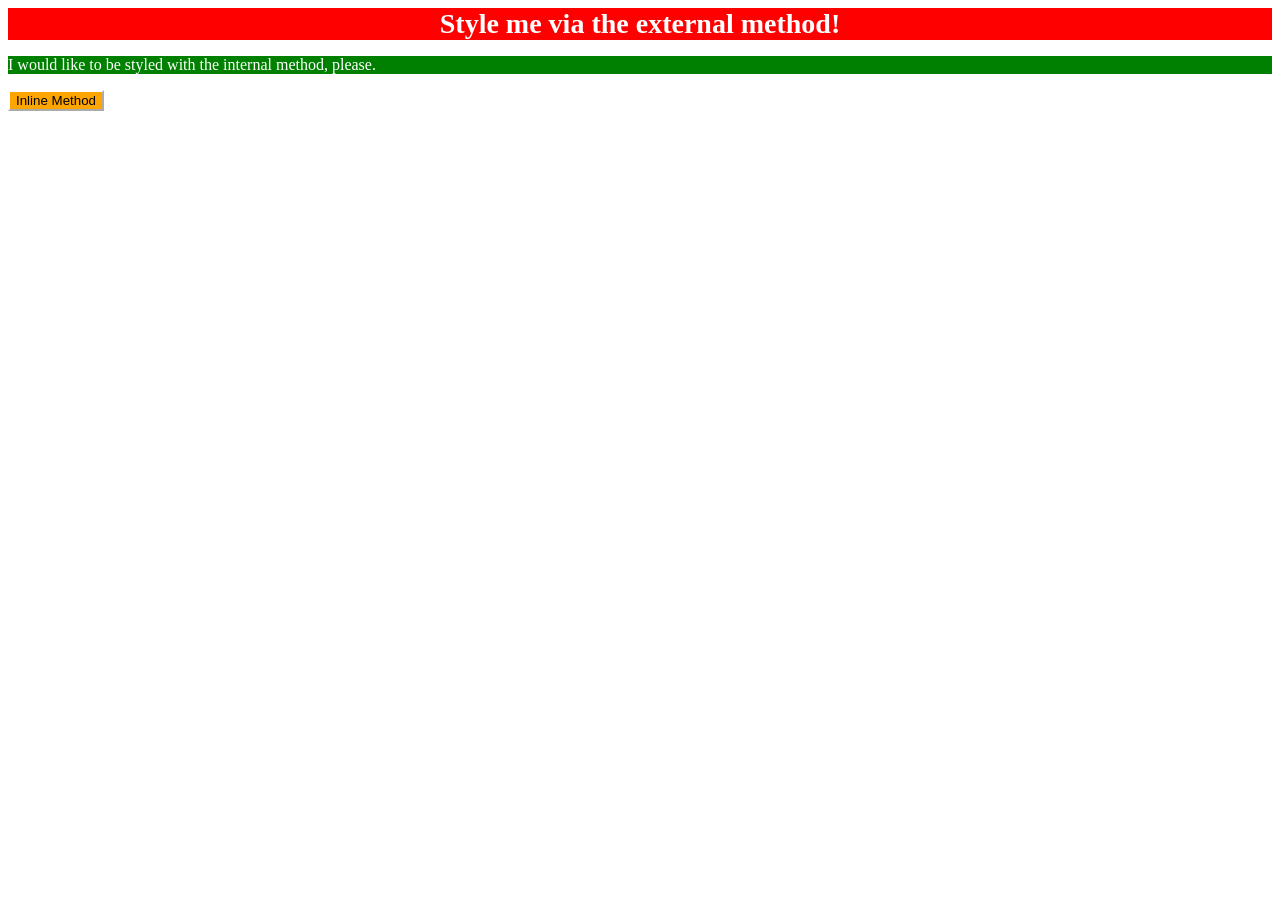
<file: foundations/intro-to-css/01-css-methods/index.html>
<!DOCTYPE html>
<html lang="en">
  <head>
    <meta charset="UTF-8">
    <meta http-equiv="X-UA-Compatible" content="IE=edge">
    <meta name="viewport" content="width=device-width, initial-scale=1.0">
    <title>Methods for Adding CSS</title>
    <link href="css/style.css" rel="stylesheet">
    <style>
      p {
        color: white;
        background-color: green;
        font-family:Cambria, Cochin, Georgia, Times, 'Times New Roman', serif;
        font-weight:100;
      }
    </style>
  </head>
  <body>
    <div>Style me via the external method!</div>
    <p>I would like to be styled with the internal method, please.</p>
    <button style="background-color:orange; color: black; border-color: white">Inline Method</button>
  </body>
</html>
</file>
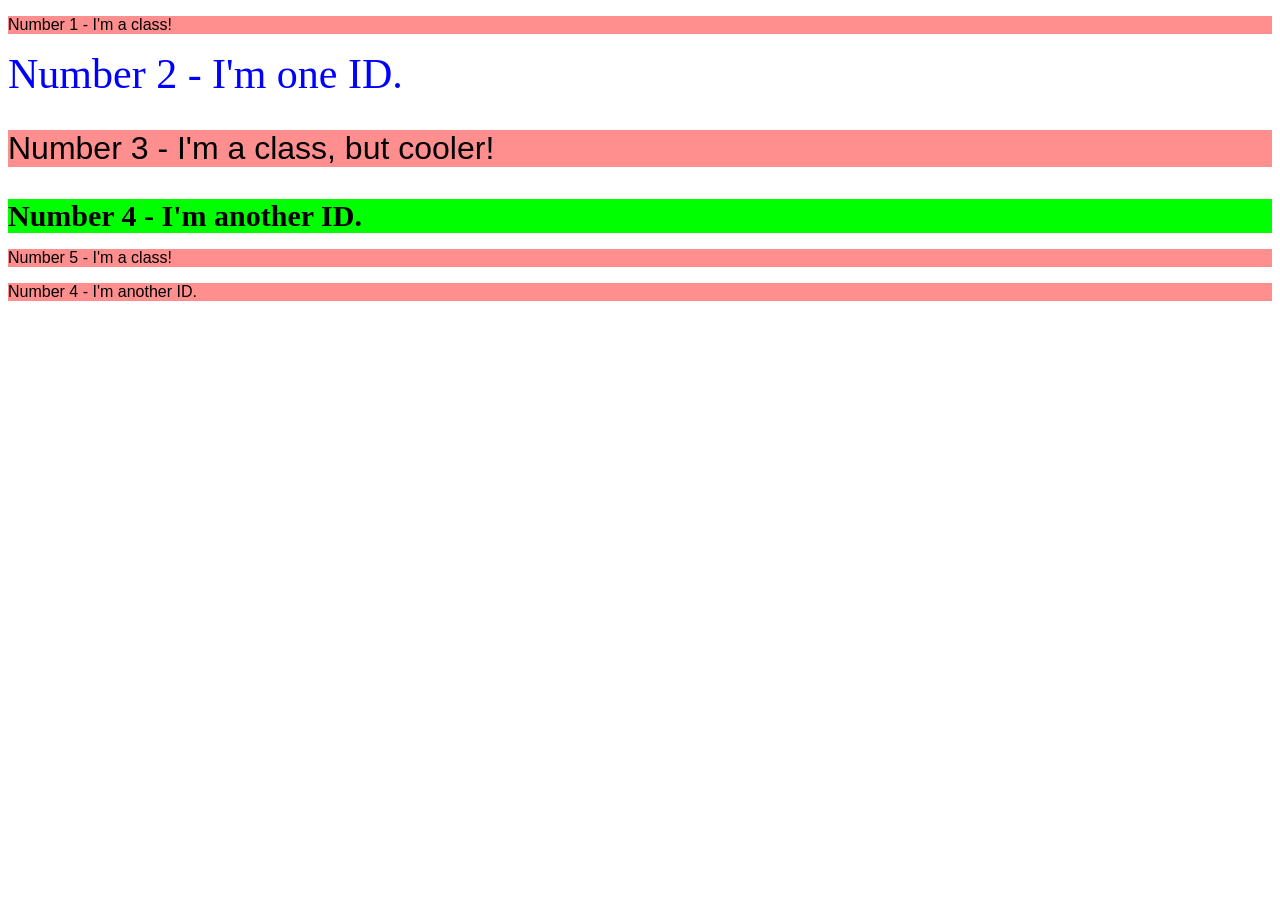
<file: foundations/intro-to-css/02-class-id-selectors/index.html>
<!DOCTYPE html>
<html lang="en">
  <head>
    <meta charset="UTF-8">
    <meta http-equiv="X-UA-Compatible" content="IE=edge">
    <meta name="viewport" content="width=device-width, initial-scale=1.0">
    <title>Class and ID Selectors</title>
    <link rel="stylesheet" href="style.css">
  </head>
  <body>
    <p class= "text-highlight">Number 1 - I'm a class!</p>
    <div id= "id-channel">Number 2 - I'm one ID.</div>
    <p class= "text-highlight special-line">Number 3 - I'm a class, but cooler!</p>
    <div id= "id-panda"> Number 4 - I'm another ID.</div>
    <p class= "text-highlight"> Number 5 - I'm a class!</p>
    <div id="four" class="text-highlight">Number 4 - I'm another ID.</div>
  </body>
</html>
</file>
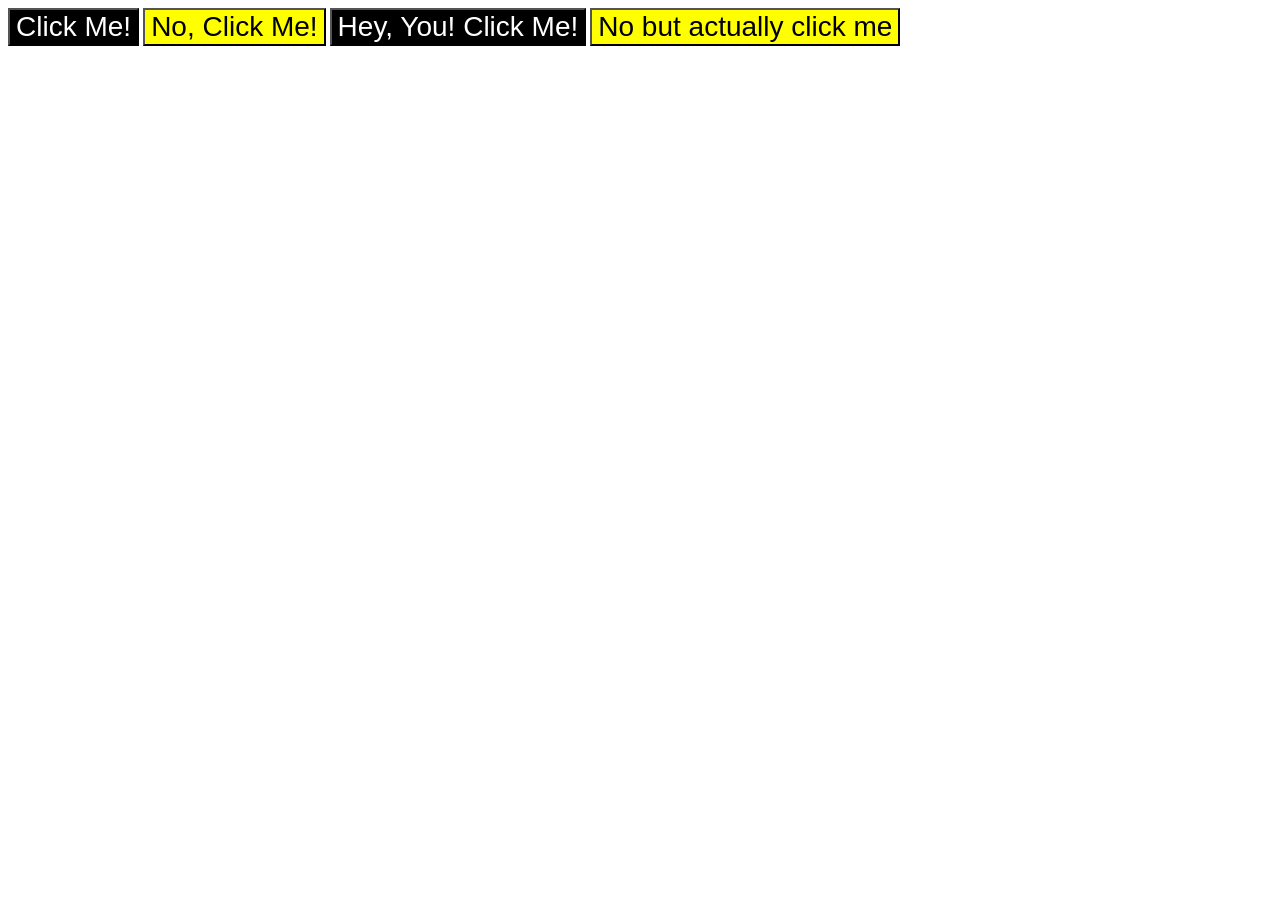
<file: foundations/intro-to-css/03-grouping-selectors/index.html>
<!DOCTYPE html>
<html lang="en">
  <head>
    <meta charset="UTF-8">
    <meta http-equiv="X-UA-Compatible" content="IE=edge">
    <meta name="viewport" content="width=device-width, initial-scale=1.0">
    <title>Grouping Selectors</title>
    <link rel="stylesheet" href="style.css">
  </head>
  <body>
    <button class="one" id="both">Click Me!</button>
    <button class="two" id="both">No, Click Me!</button>
    <button class="inverted">Hey, You! Click Me!</button>
    <button class="fancy">No but actually click me</button>
  </body>
</html>
</file>
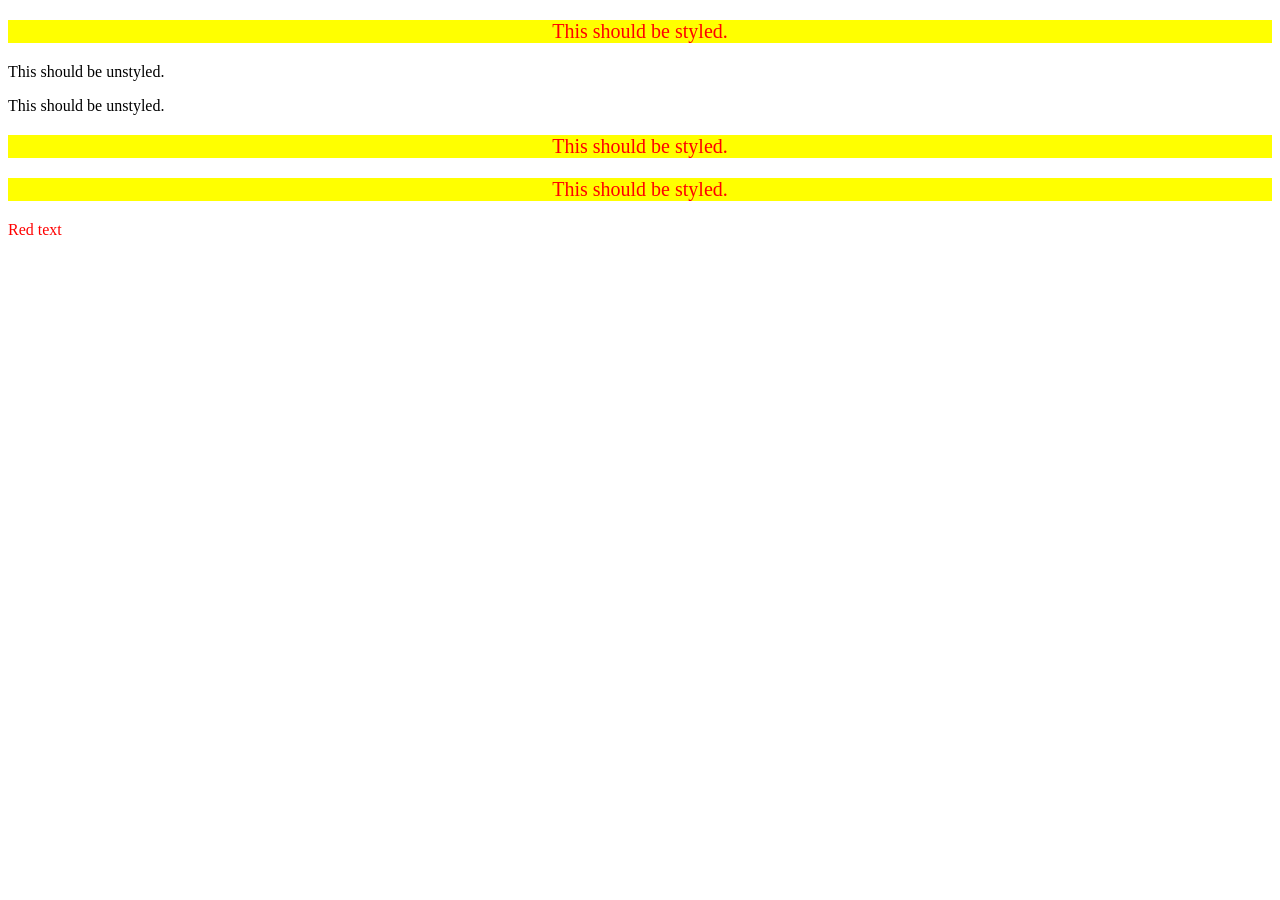
<file: foundations/intro-to-css/05-descendant-combinator/index.html>
<!DOCTYPE html>
<html lang="en">
  <head>
    <meta charset="UTF-8">
    <meta http-equiv="X-UA-Compatible" content="IE=edge">
    <meta name="viewport" content="width=device-width, initial-scale=1.0">
    <title>Descendant Combinator</title>
    <link rel="stylesheet" href="style.css">
  </head>
  <body>
    <div class="container">
      <p class="text">This should be styled.</p>
    </div>
    <p class="text">This should be unstyled.</p>
    <p class="text">This should be unstyled.</p>
    <div class="container">
      <p class="text">This should be styled.</p>
      <p class="text">This should be styled.</p>
    </div>
<!-- index.html -->

<div class="main">
  <div class="list subsection">Red text</div>
</div>

  </body>
</html>
</file>
<file: foundations/intro-to-css/01-css-methods/css/style.css>
/* styles.css */

div {
    color: white;
    background-color: red;
    font-family: 'Times New Roman', Times, serif;
    font-size: 28px;
    font-weight: 600;
    text-align: center;
}
</file>
<file: foundations/intro-to-css/02-class-id-selectors/style.css>
/* Add CSS Styling */

.text-highlight {
    background-color: rgb(255, 143, 143);
    font-family: 'Franklin Gothic Medium', 'Arial Narrow', Arial, sans-serif;
}
.special-line {
    font-size: xx-large;

}
#id-channel {
    font-family: 'Times New Roman', Times, serif;
    color: blue;
    font-size: 42px;
}
#id-panda {
    font-family: 'Times New Roman', Times, serif;
    color: black;
    font-size: 30px;
    font-weight: bolder;
    background-color: rgb(0, 255, 0);
}
</file>
<file: foundations/intro-to-css/03-grouping-selectors/style.css>
/* Add CSS Styling */
.inverted,
.fancy {
    font-family: Helvetica, "Times New Roman", sans-serif;
    font-size: 28px;
}
.inverted {
    background-color: black;
    color: white;
}
.fancy {
    background-color: yellow;
}

.one,
.two {
    font-family: Helvetica, "Times New Roman", sans-serif;
    font-size: 28px;
}
.one {
    background-color: black;
    color: white;
}
.two {
    background-color: yellow;
}
</file>
<file: foundations/intro-to-css/05-descendant-combinator/style.css>
/* Add CSS Styling */
.container p{
  color: red;
  font-size: 20px;
  text-align: center;
  background-color: yellow;
} 

/* rule 1 */
.subsection {
  color: blue;
}

/* rule 2 */
.main .list {
  color: red;
}
</file>
